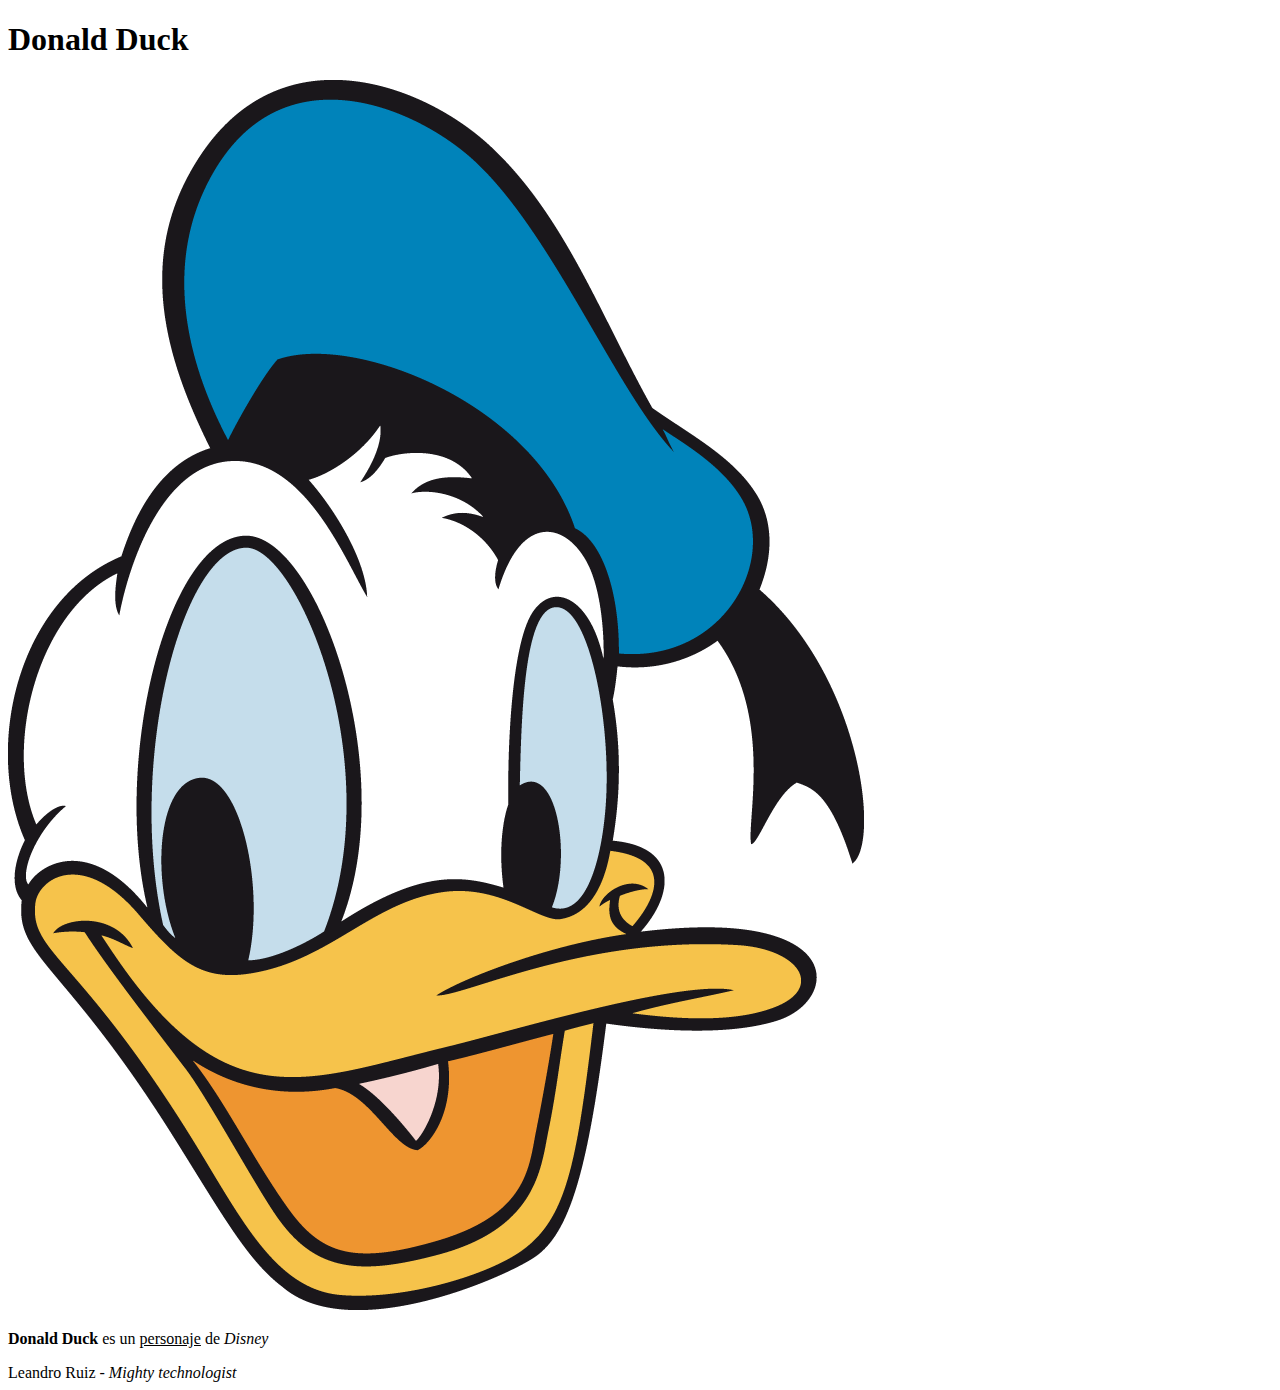
<file: index.html>
<!DOCTYPE html>
<html>
<head>
    <title>Primera prueba HTML</title>
    <meta name="author" content="Leandro">
    <meta name="description" content="Primera página de prueba">
    <meta name="keywords" content="html, prueba, página">
</head>
<body>
<header>
    <h1>Donald Duck</h1>
    <img src="img/Donald-duck.png">
</header>
<section>
    <p><b>Donald Duck</b> es un <u>personaje</u> de <i>Disney</i></p>
</section>
<footer>
    Leandro Ruiz - <i>Mighty technologist</i>
</footer>
</body>
</html>
</file>
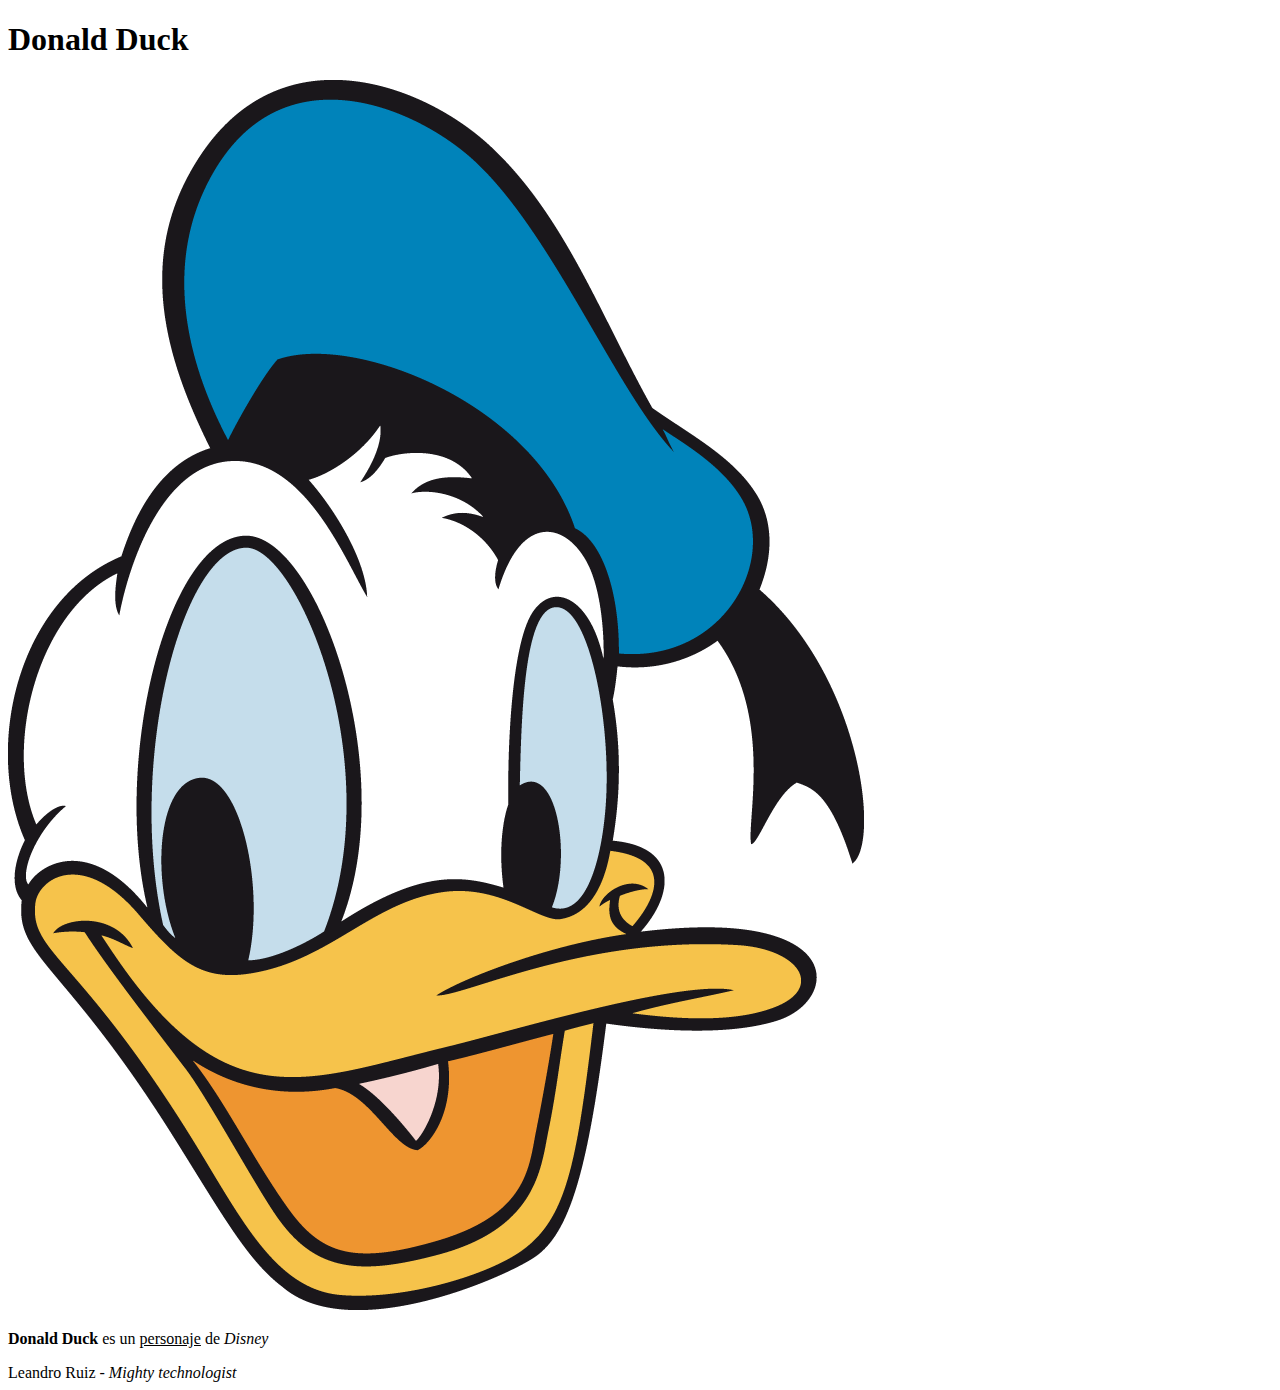
<file: Ejercicios/index.html>
<!DOCTYPE html>
<html>
<head>
    <title>Primera prueba HTML</title>
    <meta name="author" content="Leandro">
    <meta name="description" content="Primera página de prueba">
    <meta name="keywords" content="html, prueba, página">
</head>
<body>
<header>
    <h1>Donald Duck</h1>
    <img src="../img/Donald-duck.png">
</header>
<section>
    <p><b>Donald Duck</b> es un <u>personaje</u> de <i>Disney</i></p>
</section>
<footer>
    Leandro Ruiz - <i>Mighty technologist</i>
</footer>
</body>
</html>
</file>
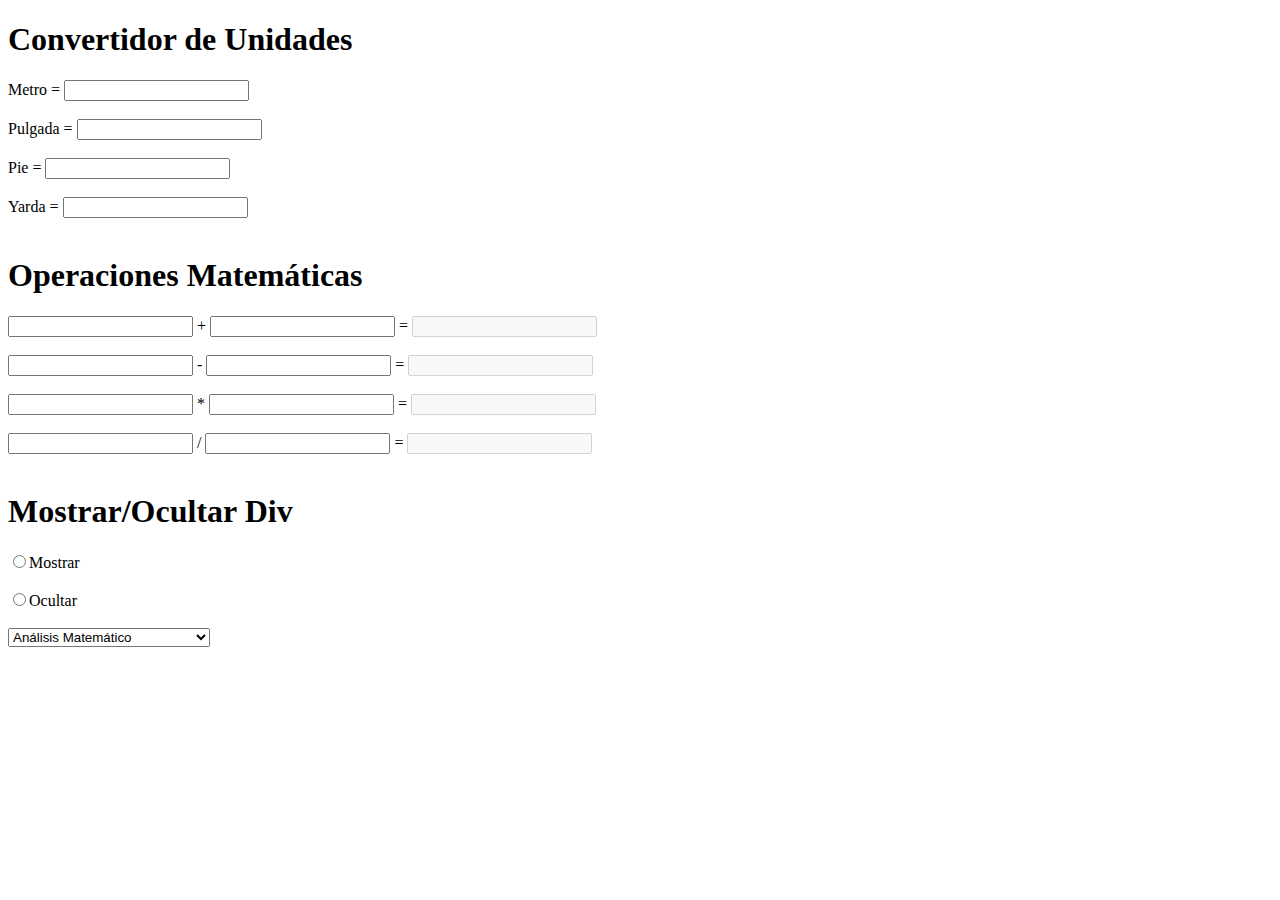
<file: input.html>
<!DOCTYPE html>
<html lang="en">
<head>
    <meta charset="UTF-8">
    <title>Formularios</title>
</head>
<body>

<form action="">
    <h1>Convertidor de Unidades</h1>
    Metro = <input type="text" name="metro"><br><br>
    Pulgada = <input type="text" name="pulgada"><br><br>
    Pie = <input type="text" name="pie"><br><br>
    Yarda = <input type="text" name="yarda"><br><br>

</form>

<form action="">
    <h1>Operaciones Matemáticas</h1>
    <input type="text" name="sum1"> + <input type="text" name="sum2"> = <input type="text" name="sumres" disabled><br><br>
    <input type="text" name="rest1"> - <input type="text" name="rest2"> = <input type="text" name="restres" disabled><br><br>
    <input type="text" name="mul1"> * <input type="text" name="mul2"> = <input type="text" name="mulres" disabled><br><br>
    <input type="text" name="div1"> / <input type="text" name="div2"> = <input type="text" name="divres" disabled><br><br>
</form>

<form action="">
    <h1>Mostrar/Ocultar Div</h1>
    <input type="radio" name="mosocudiv" value="mostrar">Mostrar<br><br>
    <input type="radio" name="mosocudiv" value="ocultar">Ocultar<br><br>
</form>

<form action="">
    <select name="materias">
        <option value="analisisMat">Análisis Matemático</option>
        <option value="algebra">Álgebra</option>
        <option value="program1">Programación I</option>
        <option value="labCompu2">Laboratorio de Computación II</option>
    </select>

</form>
</body>
</html>
</file>
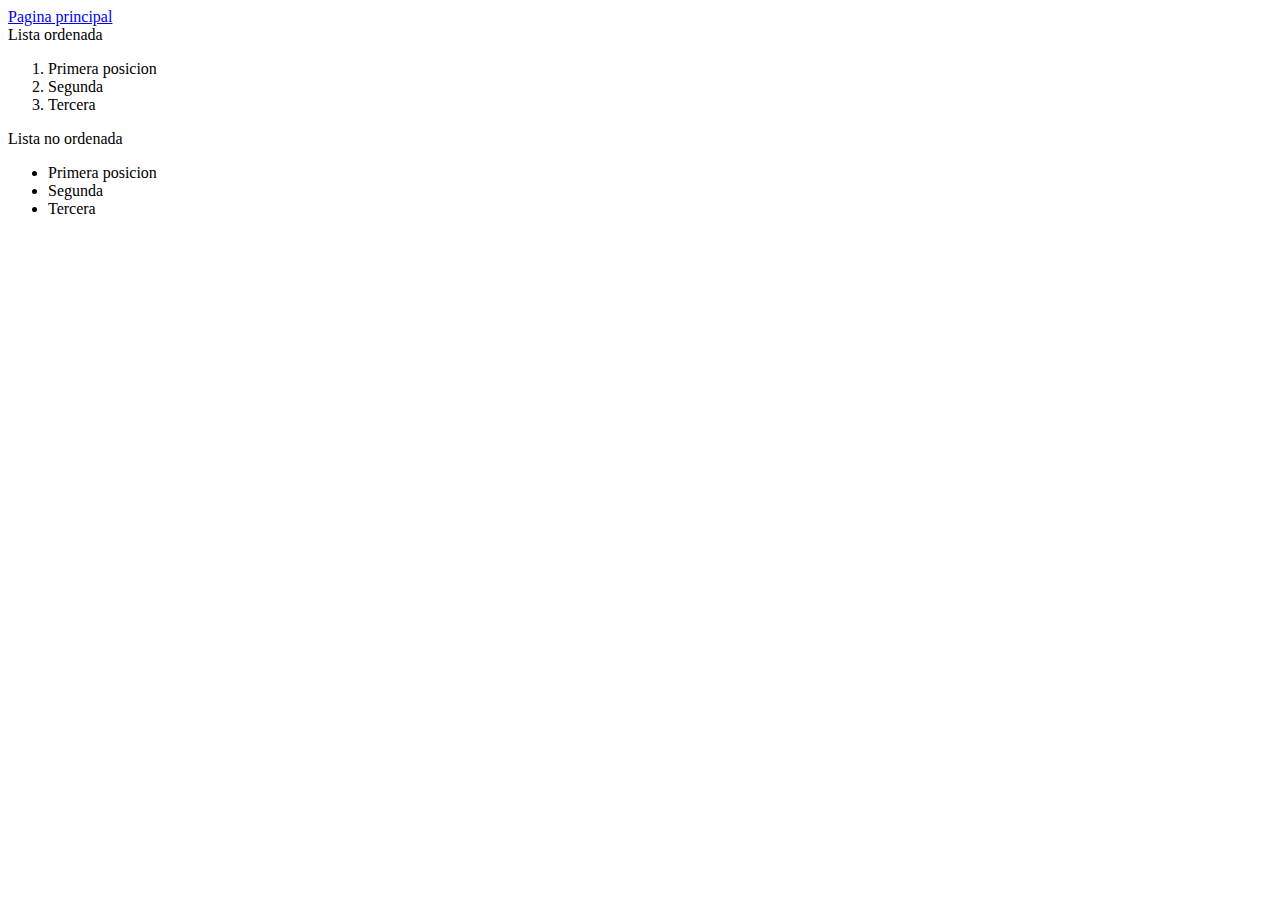
<file: lista.html>
<!DOCTYPE html>
<html lang="en">
<head>
    <meta charset="UTF-8">
    <title>Lista</title>
</head>
<body>
<nav>
    <a href="index.html">Pagina principal</a>
</nav>
Lista ordenada
<ol>
    <li>Primera posicion</li>
    <li>Segunda</li>
    <li>Tercera</li>
</ol>
Lista no ordenada
<ul>
    <li>Primera posicion</li>
    <li>Segunda</li>
    <li>Tercera</li>
</html>
</file>
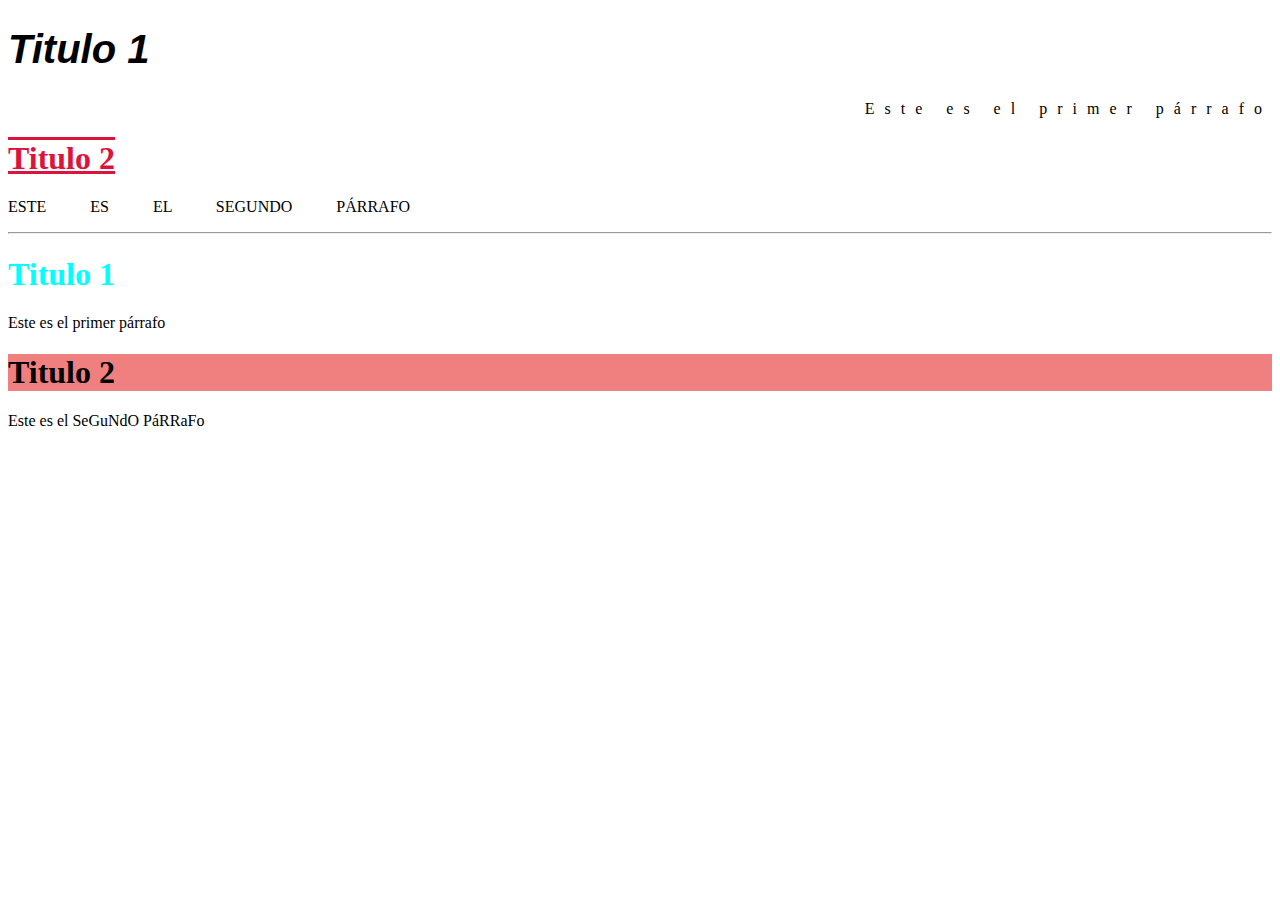
<file: Propiedades tipograficas.html>
<!DOCTYPE html>
<html lang="en">
<head>
    <meta charset="UTF-8">
    <title>Title</title>
    <style>
        #principal{
            color: aqua;
        }
        p{
            font-family: "Comic Sans MS";
        }
        .mi-titulo{
            background: lightcoral;
        }
    </style>
</head>
<body>
    <h1 style="font-family: Arial; font-size: 40px; font-style: italic;" >Titulo 1</h1>
    <p style="letter-spacing: 10px; line-height: 20px; text-align: right;">Este es el primer párrafo</p>
    <h1 style="font-weight: bold; text-decoration: overline underline; color: crimson;">Titulo 2</h1>
    <p style="word-spacing: 40px; text-indent: each-line; text-transform: uppercase;">Este es el SeGuNdO PáRRaFo</p>

    <hr>

    <h1 id="principal">Titulo 1</h1>
    <p>Este es el primer párrafo</p>
    <h1 class="mi-titulo">Titulo 2</h1>
    <p>Este es el SeGuNdO PáRRaFo</p>
</body>
</html>
</file>
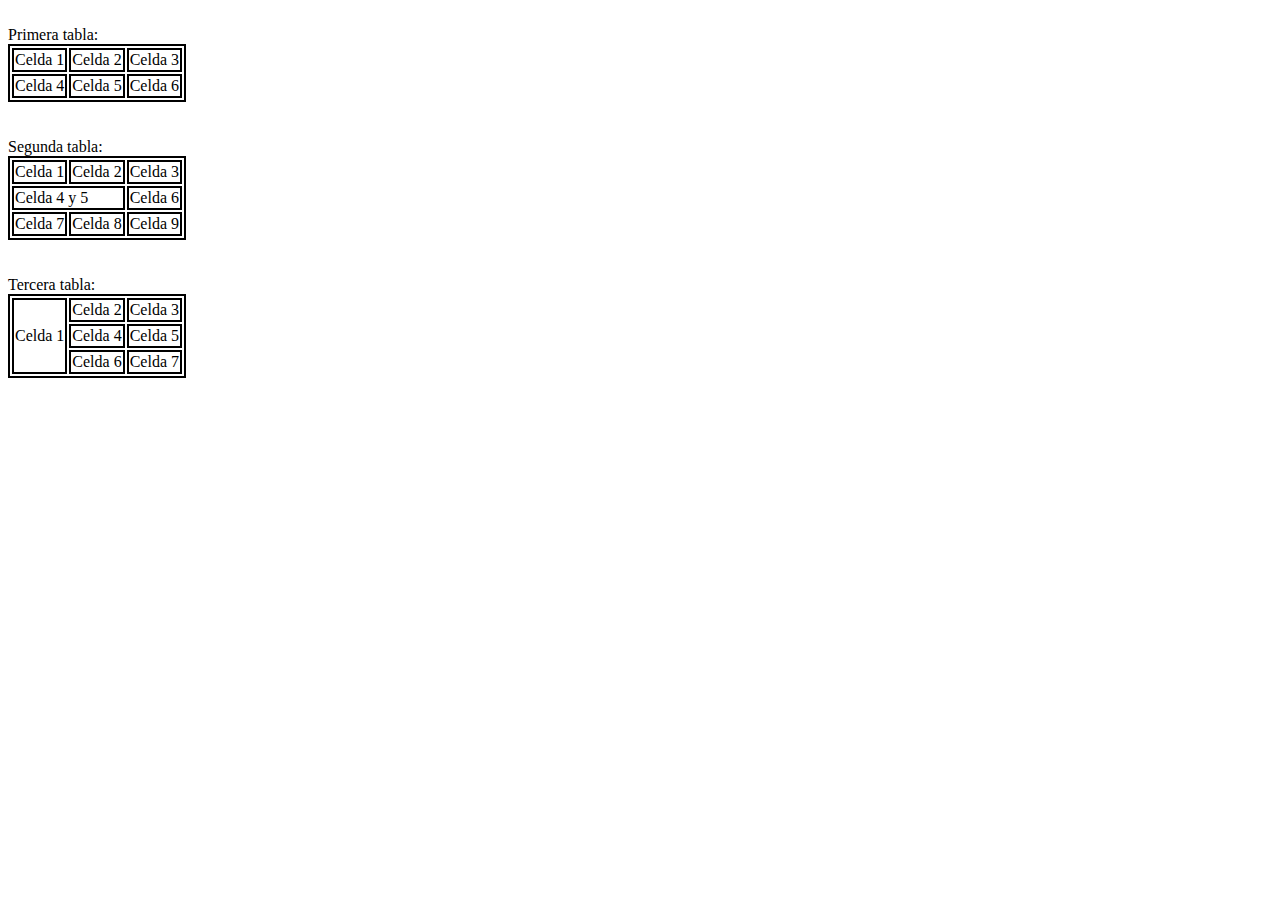
<file: tablas.html>
<!DOCTYPE html>
<html lang="en">
<head>
    <meta charset="UTF-8">
    <title>Tablas</title>
    <style>
        table, tr, td {border: 2px solid black}
    </style>
</head>
<body>
<!--Esto es un comentario-->
<br>
Primera tabla:
<table>
    <tr>
        <td>Celda 1</td>
        <td>Celda 2</td>
        <td>Celda 3</td>
    </tr>
    <tr>
        <td>Celda 4</td>
        <td>Celda 5</td>
        <td>Celda 6</td>
    </tr>
</table>

<br><br>
Segunda tabla:
<table>
    <tr>
        <td>Celda 1</td>
        <td>Celda 2</td>
        <td>Celda 3</td>
    </tr>
    <tr>
        <td colspan="2">Celda 4 y 5</td>
        <td>Celda 6</td>
    </tr>
    <tr>
        <td>Celda 7</td>
        <td>Celda 8</td>
        <td>Celda 9</td>
    </tr>
</table>
<br><br>
Tercera tabla:
<table>
    <tr>
        <td rowspan="3">Celda 1</td>
        <td>Celda 2</td>
        <td>Celda 3</td>
    </tr>
    <tr>
        <td>Celda 4</td>
        <td>Celda 5</td>
    </tr>
    <tr>
        <td>Celda 6</td>
        <td>Celda 7</td>
    </tr>
</table>

</body>
</html>
</file>
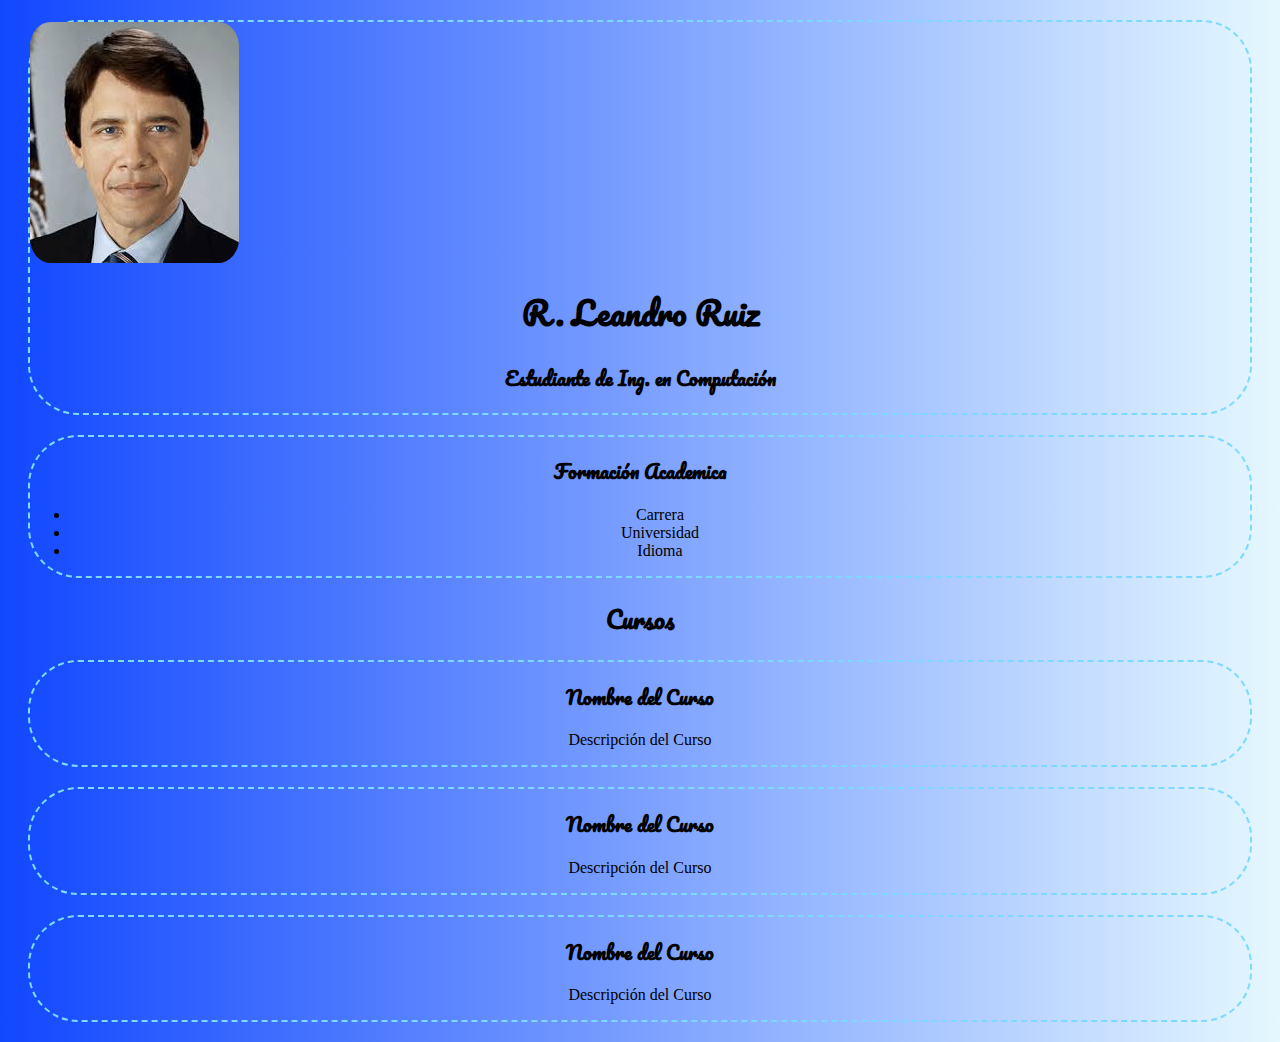
<file: CV/ejercicio.html>
<!DOCTYPE html>
<html lang="en">
<head>
    <meta charset="UTF-8">
    <title>CV Leandro Ruiz</title>
    <link href="https://fonts.googleapis.com/css?family=Pacifico" rel="stylesheet">
    <meta name="viewport" content="width=device-width, user-scalable=no">
    <link rel="icon" type="image/png" href="photo1.jpg">
    <link href="miEstilo.css" type="text/css" rel="stylesheet">
</head>
<body>

<div class="info">
    <img src="photo1.jpg" alt="img" id="miAvatar">
    <h1>R. Leandro Ruiz</h1>
    <h3>Estudiante de Ing. en Computación</h3>
</div>

<div class="info">
    <h3>Formación Academica</h3>
    <ul>
        <li>Carrera</li>
        <li>Universidad</li>
        <li>Idioma</li>
    </ul>
</div >
<h2>Cursos</h2>

<div class="info">
    <h3>Nombre del Curso</h3>
    <p>Descripción del Curso</p>
</div>

<div class="info">
    <h3>Nombre del Curso</h3>
    <p>Descripción del Curso</p>
</div>

<div class="info">
    <h3>Nombre del Curso</h3>
    <p>Descripción del Curso</p>
</div>
<div>

</div>
</body>
</html>
</file>
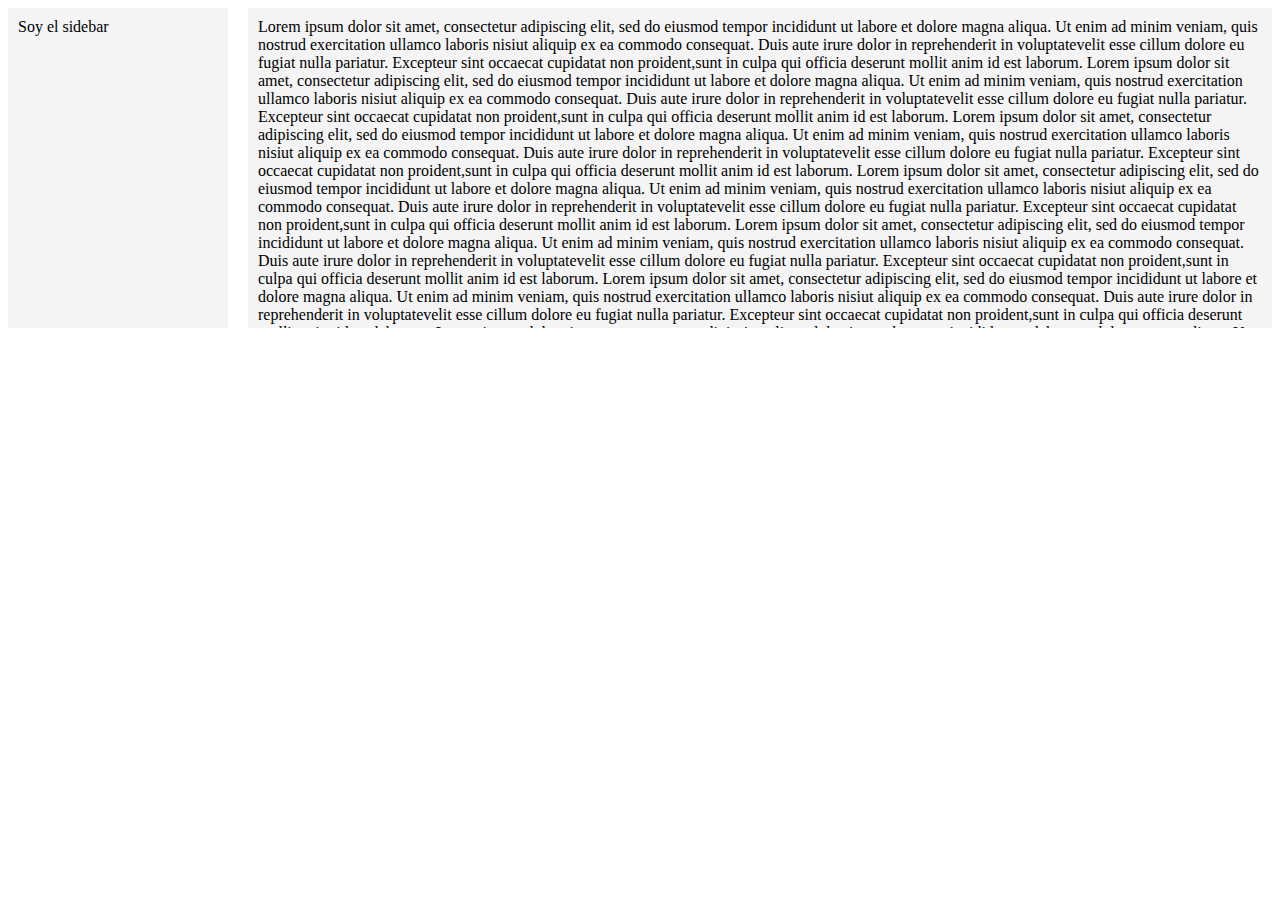
<file: Ejercicios/Ejercicio 2 columnas.html>
<!DOCTYPE html>
<html lang="en">
<head>
    <meta charset="UTF-8">
    <title>2 Columnas</title>
    <style>
        .sidebar, .main{
            background: #f4f4f4;
            padding: 10px;
        }
        .sidebar{
            width: 200px;
            float: left;
            height: 300px;
        }
        .main{
            margin-left: 240px;
            min-width: 600px;
            height: 300px;
            overflow: scroll;
        }
    </style>
</head>
<body>

<div class="wrap">
    <div class="sidebar">
        Soy el sidebar
    </div>
    <div class="main">
        Lorem ipsum dolor sit amet, consectetur adipiscing elit,
        sed do eiusmod tempor incididunt ut labore et dolore magna aliqua.
        Ut enim ad minim veniam, quis nostrud exercitation ullamco laboris nisiut aliquip ex ea commodo consequat.
        Duis aute irure dolor in reprehenderit in voluptatevelit esse cillum dolore eu fugiat nulla pariatur.
        Excepteur sint occaecat cupidatat non proident,sunt in culpa qui officia deserunt mollit anim id est laborum.
        Lorem ipsum dolor sit amet, consectetur adipiscing elit,
        sed do eiusmod tempor incididunt ut labore et dolore magna aliqua.
        Ut enim ad minim veniam, quis nostrud exercitation ullamco laboris nisiut aliquip ex ea commodo consequat.
        Duis aute irure dolor in reprehenderit in voluptatevelit esse cillum dolore eu fugiat nulla pariatur.
        Excepteur sint occaecat cupidatat non proident,sunt in culpa qui officia deserunt mollit anim id est laborum.
        Lorem ipsum dolor sit amet, consectetur adipiscing elit,
        sed do eiusmod tempor incididunt ut labore et dolore magna aliqua.
        Ut enim ad minim veniam, quis nostrud exercitation ullamco laboris nisiut aliquip ex ea commodo consequat.
        Duis aute irure dolor in reprehenderit in voluptatevelit esse cillum dolore eu fugiat nulla pariatur.
        Excepteur sint occaecat cupidatat non proident,sunt in culpa qui officia deserunt mollit anim id est laborum.
        Lorem ipsum dolor sit amet, consectetur adipiscing elit,
        sed do eiusmod tempor incididunt ut labore et dolore magna aliqua.
        Ut enim ad minim veniam, quis nostrud exercitation ullamco laboris nisiut aliquip ex ea commodo consequat.
        Duis aute irure dolor in reprehenderit in voluptatevelit esse cillum dolore eu fugiat nulla pariatur.
        Excepteur sint occaecat cupidatat non proident,sunt in culpa qui officia deserunt mollit anim id est laborum.
        Lorem ipsum dolor sit amet, consectetur adipiscing elit,
        sed do eiusmod tempor incididunt ut labore et dolore magna aliqua.
        Ut enim ad minim veniam, quis nostrud exercitation ullamco laboris nisiut aliquip ex ea commodo consequat.
        Duis aute irure dolor in reprehenderit in voluptatevelit esse cillum dolore eu fugiat nulla pariatur.
        Excepteur sint occaecat cupidatat non proident,sunt in culpa qui officia deserunt mollit anim id est laborum.
        Lorem ipsum dolor sit amet, consectetur adipiscing elit,
        sed do eiusmod tempor incididunt ut labore et dolore magna aliqua.
        Ut enim ad minim veniam, quis nostrud exercitation ullamco laboris nisiut aliquip ex ea commodo consequat.
        Duis aute irure dolor in reprehenderit in voluptatevelit esse cillum dolore eu fugiat nulla pariatur.
        Excepteur sint occaecat cupidatat non proident,sunt in culpa qui officia deserunt mollit anim id est laborum.
        Lorem ipsum dolor sit amet, consectetur adipiscing elit,
        sed do eiusmod tempor incididunt ut labore et dolore magna aliqua.
        Ut enim ad minim veniam, quis nostrud exercitation ullamco laboris nisiut aliquip ex ea commodo consequat.
        Duis aute irure dolor in reprehenderit in voluptatevelit esse cillum dolore eu fugiat nulla pariatur.
        Excepteur sint occaecat cupidatat non proident,sunt in culpa qui officia deserunt mollit anim id est laborum.
        Lorem ipsum dolor sit amet, consectetur adipiscing elit,
        sed do eiusmod tempor incididunt ut labore et dolore magna aliqua.
        Ut enim ad minim veniam, quis nostrud exercitation ullamco laboris nisiut aliquip ex ea commodo consequat.
        Duis aute irure dolor in reprehenderit in voluptatevelit esse cillum dolore eu fugiat nulla pariatur.
        Excepteur sint occaecat cupidatat non proident,sunt in culpa qui officia deserunt mollit anim id est laborum.
        Lorem ipsum dolor sit amet, consectetur adipiscing elit,
        sed do eiusmod tempor incididunt ut labore et dolore magna aliqua.
        Ut enim ad minim veniam, quis nostrud exercitation ullamco laboris nisiut aliquip ex ea commodo consequat.
        Duis aute irure dolor in reprehenderit in voluptatevelit esse cillum dolore eu fugiat nulla pariatur.
        Excepteur sint occaecat cupidatat non proident,sunt in culpa qui officia deserunt mollit anim id est laborum.
    </div>
</div>
</body>
</html>
</file>
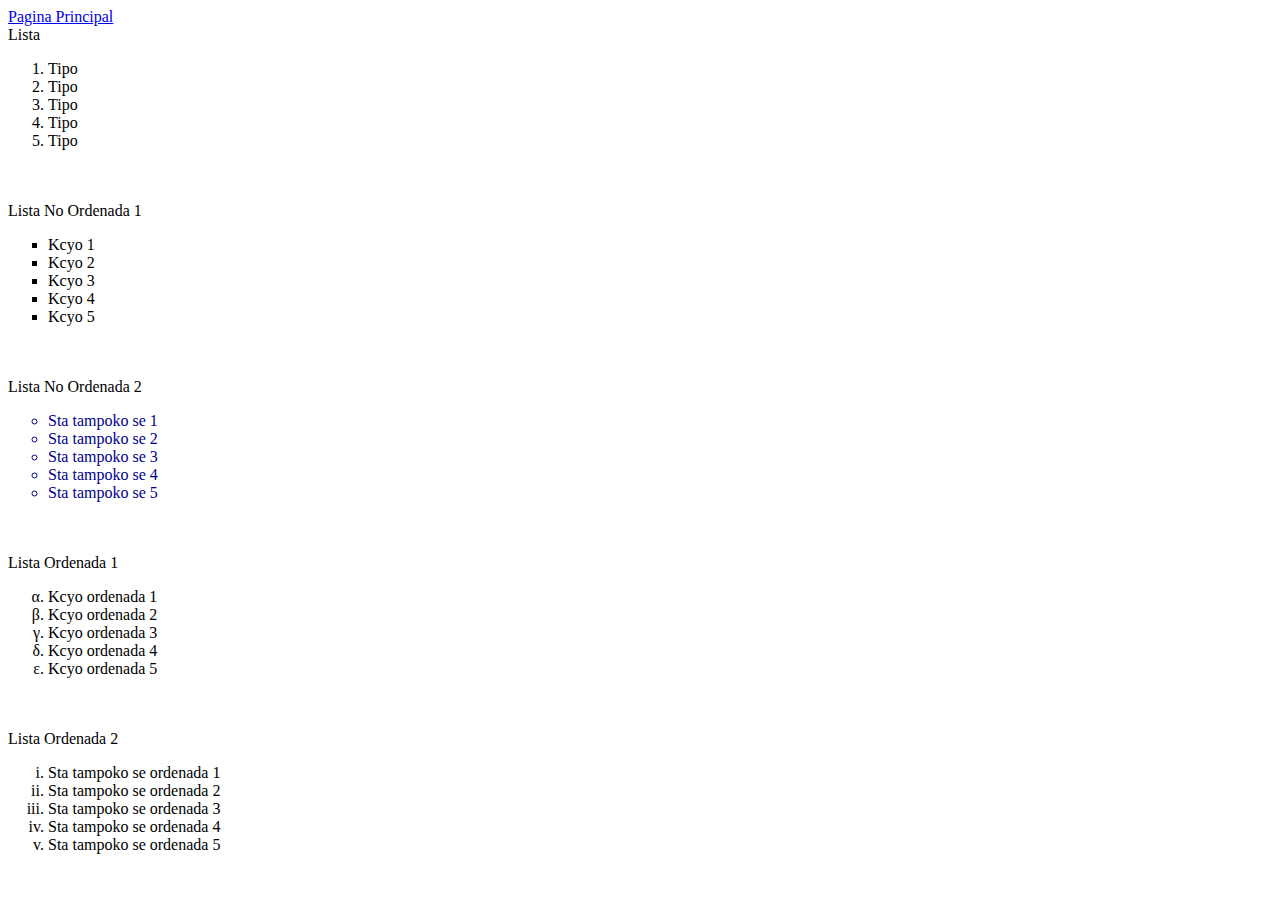
<file: Ejercicios/Ejercicio Listas.html>
<!DOCTYPE html>
<html lang="en">
<head>
    <meta charset="UTF-8">
    <title>Listas</title>
    <style>
        .cuadrada li{list-style-type: square;}
        #listaCirculo li{list-style-type: circle; color: darkblue}
        .yogurt li{list-style-type: lower-greek;}
        .roman li{list-style-type: lower-roman;}
        a:link{font-family: Algerian;}
        a:hover{color: fuchsia; font-size: 1.2em}
    </style>
</head>
<body>
    <nav>
        <a href="index.html">Pagina Principal</a>
    </nav>
    
    Lista
    <ol>
        <li>Tipo</li>
        <li>Tipo</li>
        <li>Tipo</li>
        <li>Tipo</li>
        <li>Tipo</li>
    </ol>
    <br><br>
    Lista No Ordenada 1
    <ul class="cuadrada">
        <li>Kcyo 1</li>
        <li>Kcyo 2</li>
        <li>Kcyo 3</li>
        <li>Kcyo 4</li>
        <li>Kcyo 5</li>
    </ul>
    <br><br>
    Lista No Ordenada 2
    <ul id="listaCirculo">
        <li>Sta tampoko se 1</li>
        <li>Sta tampoko se 2</li>
        <li>Sta tampoko se 3</li>
        <li>Sta tampoko se 4</li>
        <li>Sta tampoko se 5</li>
    </ul>
    <br><br>
    Lista Ordenada 1
    <ol class="yogurt">
        <li>Kcyo ordenada 1</li>
        <li>Kcyo ordenada 2</li>
        <li>Kcyo ordenada 3</li>
        <li>Kcyo ordenada 4</li>
        <li>Kcyo ordenada 5</li>
    </ol>
    <br><br>
    Lista Ordenada 2
    <ol class="roman">
        <li>Sta tampoko se ordenada 1</li>
        <li>Sta tampoko se ordenada 2</li>
        <li>Sta tampoko se ordenada 3</li>
        <li>Sta tampoko se ordenada 4</li>
        <li>Sta tampoko se ordenada 5</li>
    </ol>
</body>
</html>
</file>
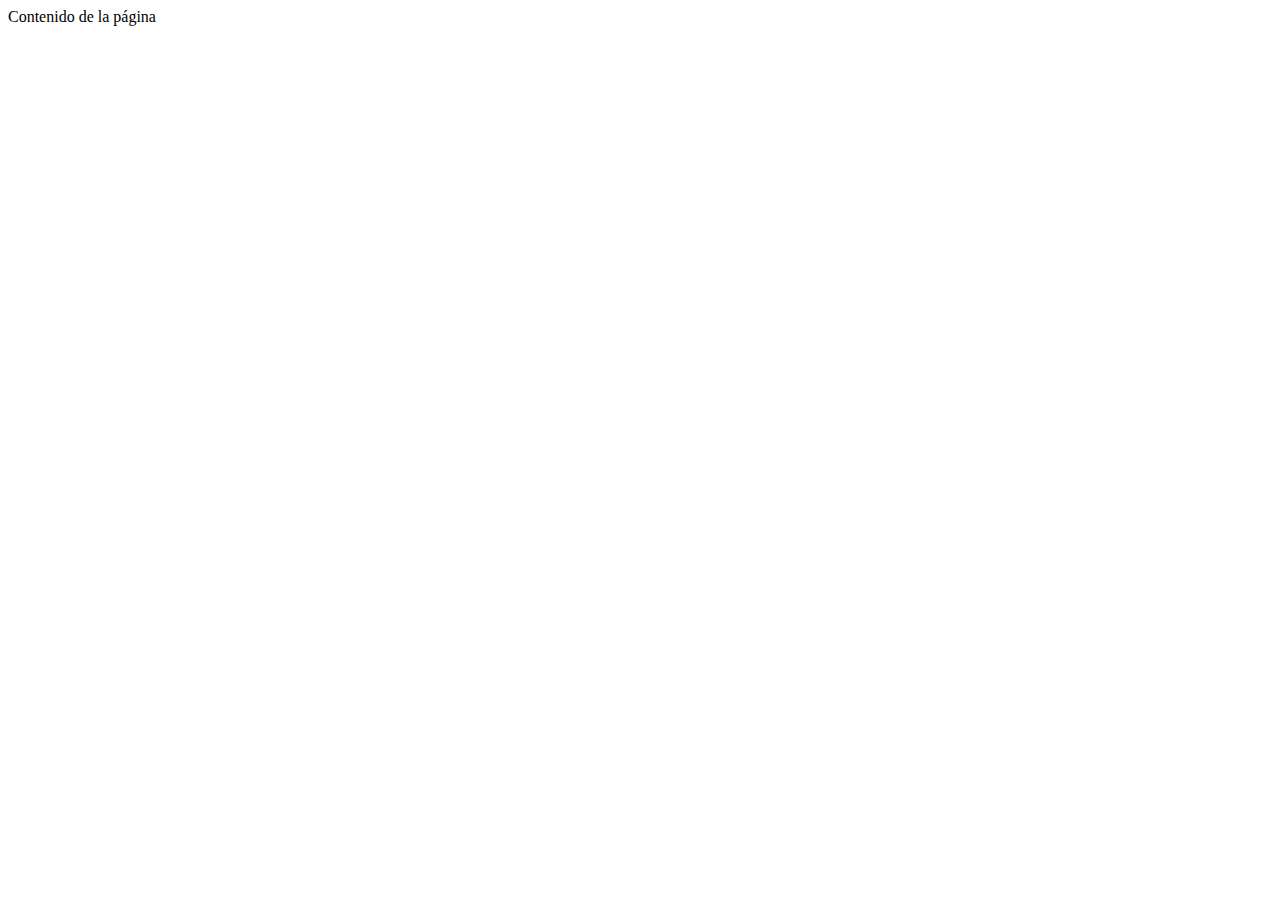
<file: Ejercicios/Hola mundo.html>
<!DOCTYPE html>
<html lang="en">
<head>
    <meta charset="UTF-8">
    <title>Title</title>
    <script type="text/javascript" rel="script" src="MisFunciones.js"></script>
</head>
<body onload="alert('Hola Mundo')">
Contenido de la página
</body>
</html>
</file>
<file: CV/miEstilo.css>
body{text-align: center;
    background: linear-gradient(to right, #1147ff, #e5f8ff)}

.info{border: 2px dashed #7cd9ff;
    margin: 20px;
    text-align: center;
    border-radius: 50px;}

h1, h2, h3{font-family: 'Pacifico', cursive;}

#miAvatar {
    display: block;
    margin-left: 0px ;
    border-radius: 10%;}
</file>
